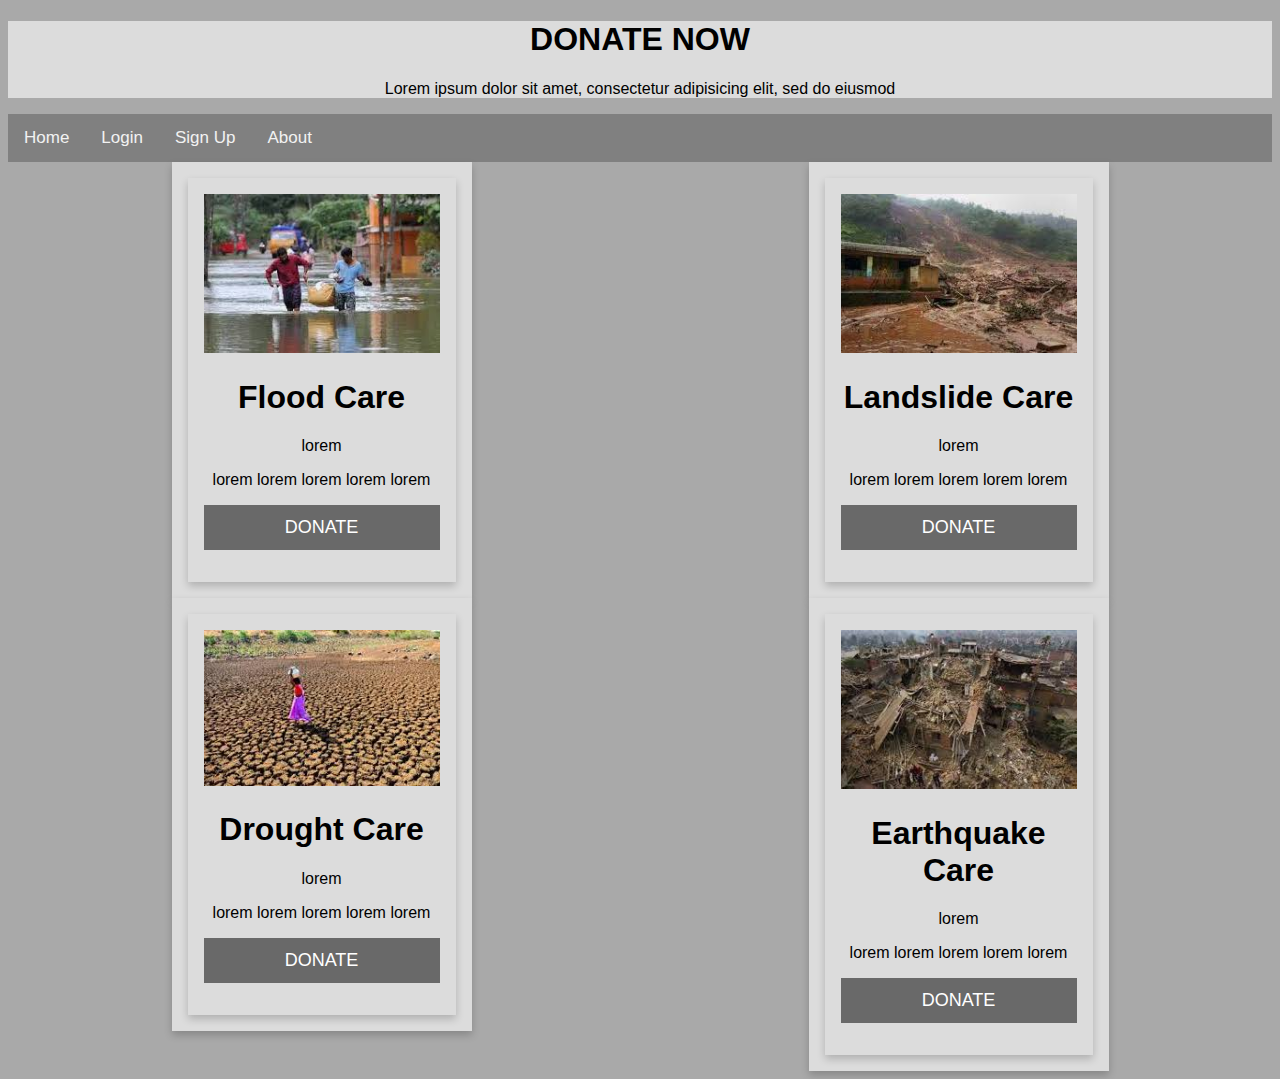
<file: index.html>
<!DOCTYPE html>
<html>
<head>
	<title>donation portal</title>
	<link rel="stylesheet" type="text/css" href="index.css">
</head>
<body>
	
  <div class="jumbotron">
    <h1>DONATE NOW</h1>
    <p>Lorem ipsum dolor sit amet, consectetur adipisicing elit, sed do eiusmod</p>
  </div>
  
	<div class="topnav">
  <a href="#home">Home</a>
  <a href="#login">Login</a>
  <a href="signup.html">Sign Up</a>
  <a href="about.html" target="_blank">About</a>
</div>

<div class="row">

  <div class="column">
    <div class="card"><div class="card">
  <img src="flood.jpg" alt="flood" style="width:100%">
  <h1>Flood Care</h1>
  <p class="price">lorem</p>
  <p>lorem lorem lorem lorem lorem</p>
  <p><button>DONATE</button></p>
</div></div>
  </div>

  <div class="column">
    <div class="card"><div class="card">
  <img src="landslide.jpg" alt="landslide" style="width:100%">
  <h1>Landslide Care</h1>
  <p class="price">lorem</p>
  <p>lorem lorem lorem lorem lorem</p>
  <p><button>DONATE</button></p>
</div></div>
  </div>

</div>

<div class="row">

  <div class="column">
    <div class="card"><div class="card">
  <img src="drought.jpg" alt="drought" style="width:100%">
  <h1>Drought Care</h1>
  <p class="price">lorem</p>
  <p>lorem lorem lorem lorem lorem</p>
  <p><button>DONATE</button></p>
</div></div>
  </div>

  <div class="column">
    <div class="card"><div class="card">
  <img src="earthquake.jpg" alt="earthquake" style="width:100%">
  <h1>Earthquake Care</h1>
  <p class="price">lorem</p>
  <p>lorem lorem lorem lorem lorem</p>
  <p><button>DONATE</button></p>
</div></div>
  </div>

</div>


</body>
</html>
</file>
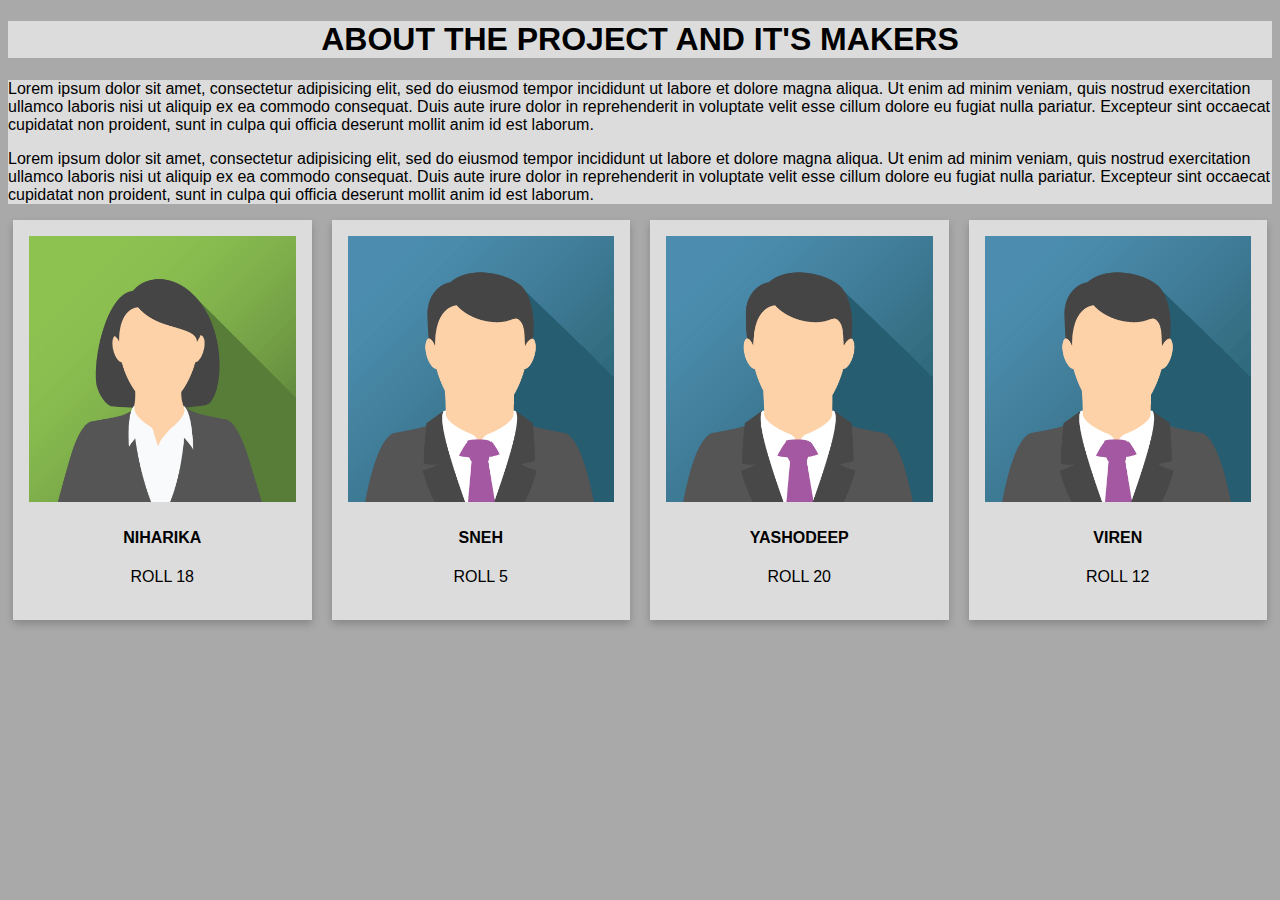
<file: about.html>
<!DOCTYPE html>
<html>
<head>
	<title>ABOUT</title>
	<link rel="stylesheet" type="text/css" href="about.css">
</head>
<body>
	<div class="jumbotron">
    <h1>ABOUT THE PROJECT AND IT'S MAKERS</h1>
      </div>
<DIV CLASS="details">
<p>Lorem ipsum dolor sit amet, consectetur adipisicing elit, sed do eiusmod
tempor incididunt ut labore et dolore magna aliqua. Ut enim ad minim veniam,
quis nostrud exercitation ullamco laboris nisi ut aliquip ex ea commodo
consequat. Duis aute irure dolor in reprehenderit in voluptate velit esse
cillum dolore eu fugiat nulla pariatur. Excepteur sint occaecat cupidatat non
proident, sunt in culpa qui officia deserunt mollit anim id est laborum. </p>
<p>Lorem ipsum dolor sit amet, consectetur adipisicing elit, sed do eiusmod
tempor incididunt ut labore et dolore magna aliqua. Ut enim ad minim veniam,
quis nostrud exercitation ullamco laboris nisi ut aliquip ex ea commodo
consequat. Duis aute irure dolor in reprehenderit in voluptate velit esse
cillum dolore eu fugiat nulla pariatur. Excepteur sint occaecat cupidatat non
proident, sunt in culpa qui officia deserunt mollit anim id est laborum.</p>

</DIV>

<div class="row">

  <div class="column">
    <div class="card">
  <img src="female_avatar.png" alt="Avatar" style="width:100%">
  <div class="container">
    <h4><b>NIHARIKA </b></h4>
    <p>ROLL 18</p>
  </div>
</div>
  </div>

  <div class="column">
    <div class="card">
  <img src="img_avatar.png" alt="Avatar" style="width:100%">
  <div class="container">
    <h4><b>SNEH </b></h4>
    <p>ROLL 5</p>
  </div>
</div>
  </div>

  <div class="column">
    <div class="card">
  <img src="img_avatar.png" alt="Avatar" style="width:100%">
  <div class="container">
    <h4><b>YASHODEEP </b></h4>
    <p>ROLL 20</p>
  </div>
</div>
  </div>

  <div class="column">
    <div class="card">
  <img src="img_avatar.png" alt="Avatar" style="width:100%">
  <div class="container">
    <h4><b>VIREN </b></h4>
    <p>ROLL 12</p>
  </div>
</div>
  </div>
</div>










</body>
</html>
</file>
<file: index.css>
body {
  background-color: darkgray;
    font-family: Arial, Helvetica, sans-serif;
}

.jumbotron{
background-color: gainsboro;
  text-align: center;

}

/* Add a black background color to the top navigation */
.topnav {
background-color: gray;
overflow: hidden;
}

/* Style the links inside the navigation bar */
.topnav a {
  float: left;
  color: #f2f2f2;
  text-align: center;
  padding: 14px 16px;
  text-decoration: none;
  font-size: 17px;
}

/* Change the color of links on hover */
.topnav a:hover {
  background-color: #ddd;
  color: black;
}

* {
  box-sizing: border-box;
}



/* Float four columns side by side */
.column {
  float: left;
  width: 50%;
  padding: 0 10px;
}

/* Remove extra left and right margins, due to padding in columns */
.row {margin: 0 -5px;}

/* Clear floats after the columns */
.row:after {
  content: "";
  display: table;
  clear: both;
}

/* Style the counter cards */
.card {
  box-shadow: 0 4px 8px 0 rgba(0, 0, 0, 0.2); /* this adds the "card" effect */
  padding: 16px;
  text-align: center;
  background-color: gainsboro;
  box-shadow: 0 4px 8px 0 rgba(0, 0, 0, 0.2);
  max-width: 300px;
  margin: auto;
  text-align: center;
  font-family: arial;
}

/* Responsive columns - one column layout (vertical) on small screens */
@media screen and (max-width: 600px) {
  .column {
    width: 100%;
    display: block;
    margin-bottom: 20px;
  }
}

.card button {
  border: none;
  outline: 0;
  padding: 12px;
  color: white;
  background-color: dimgrey;
  text-align: center;
  cursor: pointer;
  width: 100%;
  font-size: 18px;
}

.card button:hover {
  opacity: 0.7;
}
</file>
<file: about.css>
.jumbotron{
background-color: gainsboro;
  text-align: center;

}

.details{
background-color: gainsboro;
}

* {
  box-sizing: border-box;
}

body {
  background-color: darkgray;
    font-family: Arial, Helvetica, sans-serif;
}

/* Float four columns side by side */
.column {
  float: left;
  width: 25%;
  padding: 0 10px;
}

/* Remove extra left and right margins, due to padding in columns */
.row {margin: 0 -5px;}

/* Clear floats after the columns */
.row:after {
  content: "";
  display: table;
  clear: both;
}

/* Style the counter cards */
.card {
  box-shadow: 0 4px 8px 0 rgba(0, 0, 0, 0.2); /* this adds the "card" effect */
  padding: 16px;
  text-align: center;
  background-color: gainsboro;
}

/* Responsive columns - one column layout (vertical) on small screens */
@media screen and (max-width: 600px) {
  .column {
    width: 100%;
    display: block;
    margin-bottom: 20px;
  }
}

.card {
  /* Add shadows to create the "card" effect */
  box-shadow: 0 4px 8px 0 rgba(0,0,0,0.2);
  transition: 0.3s;
}

/* On mouse-over, add a deeper shadow */
.card:hover {
  box-shadow: 0 8px 16px 0 rgba(0,0,0,0.2);
}

/* Add some padding inside the card container */
.container {
  padding: 2px 16px;
}
</file>
